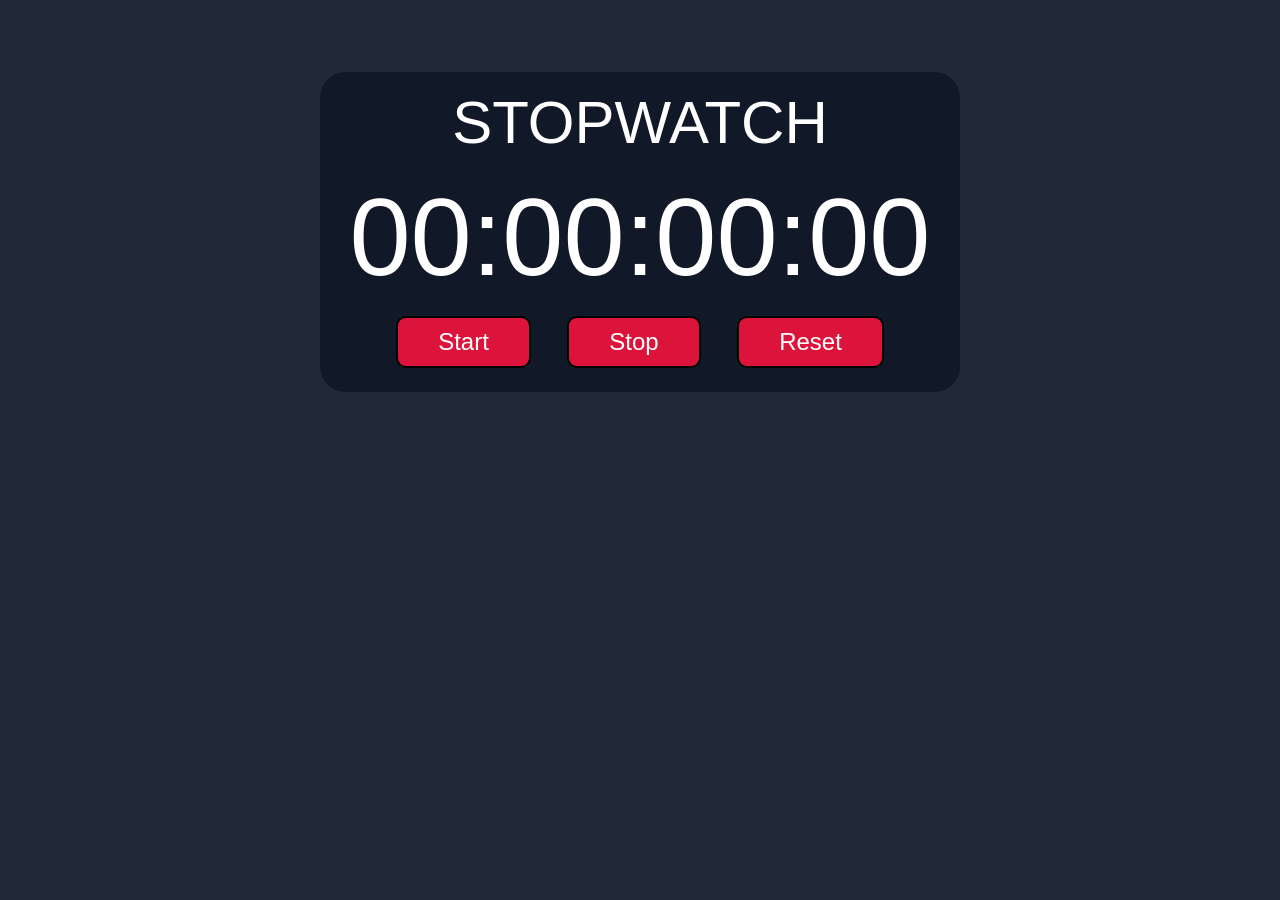
<file: index.html>
<!DOCTYPE html>
<html>
  <head>
    <meta charset="UTF-8" />
    <meta http-equiv="X-UA-Compatible" context="IE-edge" />
    <meta name="viewport" content="width=device-width, initial-scale=1.0" />
    <title>StopWatch</title>
    <link rel="stylesheet" href="style.css" />
    <script src="script.js" defer></script>
  </head>

  <body>
    <div id="container">
      <div id="title">STOPWATCH</div>
      <div id="time">00:00:00:00</div>
      <button id="start" class="buttons">Start</button>
      <button id="stop" class="buttons">Stop</button>
      <button id="reset" class="buttons">Reset</button>
    </div>
  </body>
</html>
</file>
<file: style.css>
body {
  display: flex;
  justify-content: center;
  background-color: #1f2937;
  font-family: Arial, Helvetica, sans-serif;
}
.buttons {
  color: white;
  font-size: 24px;
  padding: 10px;
  padding-left: 40px;
  padding-right: 40px;
  background-color: crimson;
  border-style: solid;
  border-radius: 10px;
  margin-left: 16px;
  margin-right: 16px;
  cursor: pointer;
  margin-bottom: 1em;
}
button:hover {
  opacity: 0.7;
}
button:active {
  background-color: #1f2937;
}

#container {
  text-align: center;
  border-color: black;
  width: 40rem;
  border-radius: 25px;
  margin-top: 4em;
  background-color: #111827;
}

#time {
  font-size: 110px;
  font-weight: lighter;
  color: white;
  margin-top: 1rem;
  margin-bottom: 1rem;
}

#title {
  font-size: 60px;
  color: white;
  margin-top: 1rem;
}
</file>
